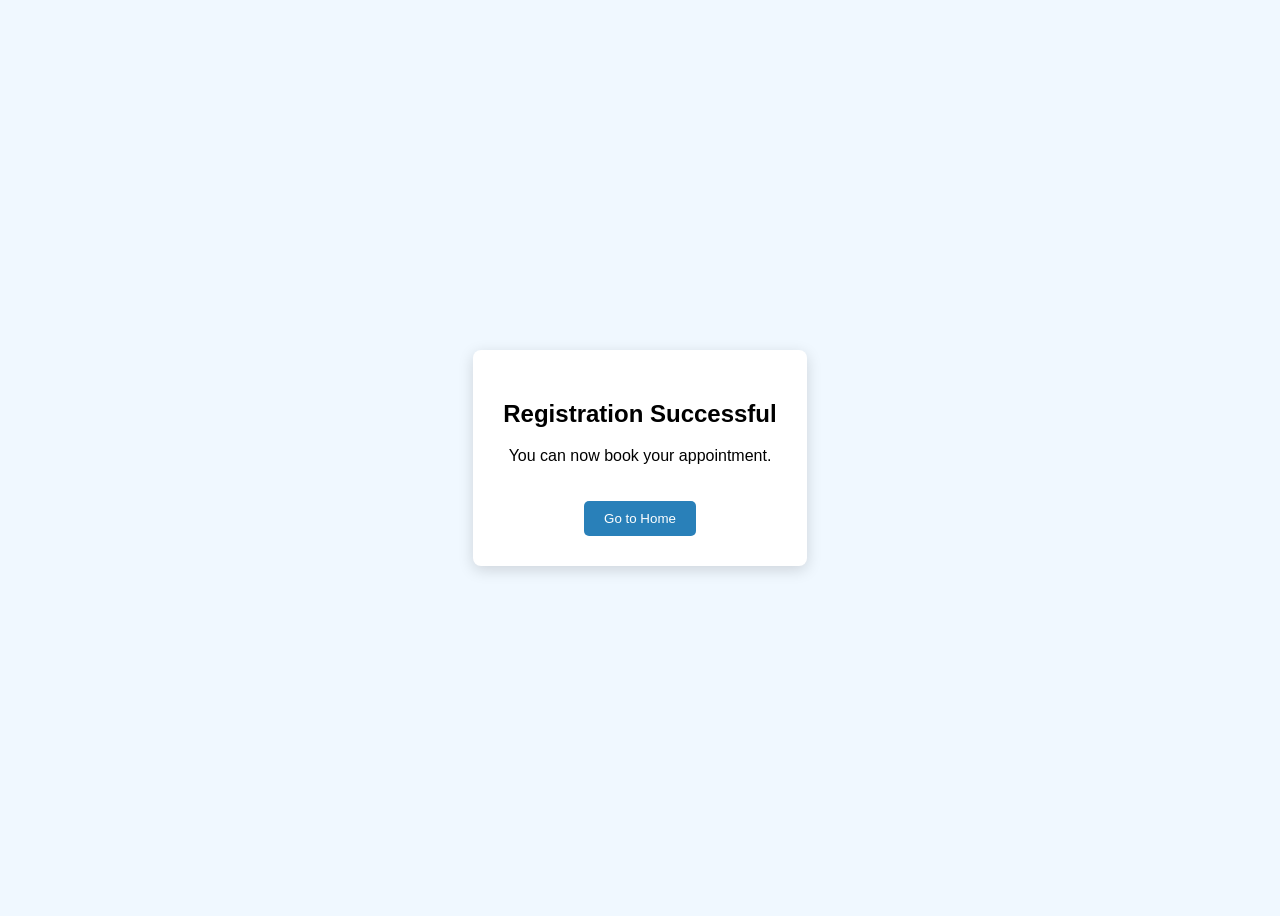
<file: src/main/resources/static/success.html>
<!DOCTYPE html>
<html>
<head>
  <title>Registration Successful</title>
  <style>
    body {
        font-family: Arial, sans-serif;
        background-color: rgb(240, 248, 255);
        display: flex;
        justify-content: center;
        align-items: center;
        height: 100vh;
    }

    .box {
        background-color: rgb(255, 255, 255);
        padding: 30px;
        border-radius: 8px;
        text-align: center;
        box-shadow: 0 4px 15px rgba(0,0,0,0.15);
    }

    button {
        margin-top: 20px;
        padding: 10px 20px;
        background-color: rgb(41, 128, 185);
        color: rgb(255, 255, 255);
        border: none;
        border-radius: 5px;
        cursor: pointer;
    }

    button:hover {
        background-color: rgb(31, 97, 141);
    }
  </style>
</head>
<body>

<div class="box">
  <h2>Registration Successful</h2>
  <p>You can now book your appointment.</p>

  <button onclick="location.href='index.html'">
    Go to Home
  </button>
</div>

</body>
</html>
</file>
